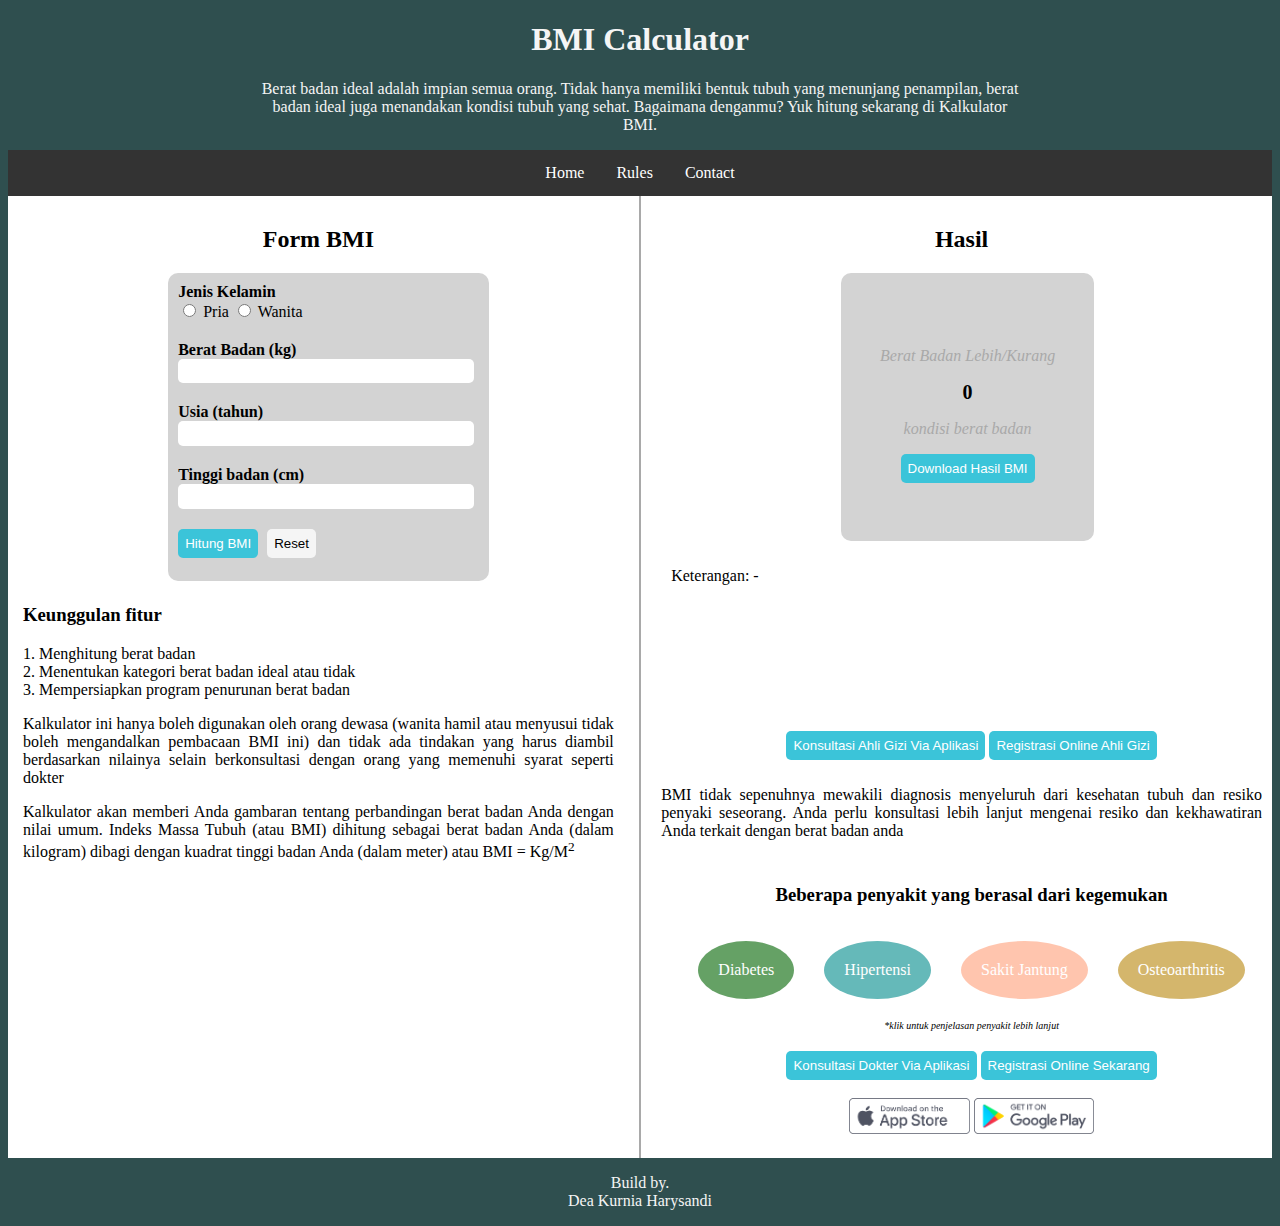
<file: index.html>
<!DOCTYPE html>
<html lang="en">

<head>
    <meta charset="UTF-8">
    <meta name="viewport" content="width=device-width, initial-scale=1.0">
    <title>BMI Calculate</title>
    <link rel="icon" type="image/png" href="./assets/images/icons8-calculate-16.png" />
    <link rel="stylesheet" href="./css/style.css" />
</head>

<body>
    <!-- Header page -->
    <header>
        <h1>BMI Calculator</h1>
        <p class="headdesc">Berat badan ideal adalah impian semua orang. Tidak hanya memiliki bentuk tubuh yang
            menunjang penampilan, berat badan ideal juga menandakan kondisi tubuh yang sehat.
            Bagaimana denganmu? Yuk hitung sekarang di Kalkulator BMI.
        </p>
    </header>

    <!-- Navbar -->
    <ul>
        <li><a href="index.html">Home</a></li>
        <li><a href="rules.html">Rules</a></li>
        <li><a href="contact.html">Contact</a></li>
        <!-- <li style="float:right"><a class="active" href="#about">About</a></li> -->
    </ul>

    <!-- Content Web -->
    <div class="container">
        <section class="formBMI">
            <h2>Form BMI</h2>

            <!-- bagian form input -->
            <div class="container-input">
                <div>
                    <strong>Jenis Kelamin</strong><br />
                    <input id="r1" type="radio" name="pria" value="pria" onclick="checkedPria()">
                    <label class="labelradio" for="pria" onclick="checkedPria()">Pria</label>
                    <input id="r2" type="radio" name="wanita" value="wanita" onclick="checkedWanita()">
                    <label class="labelradio" for="wanita" onclick="checkedWanita()">Wanita</label>
                </div>
                <div>
                    <b for="beratbadan">Berat Badan (kg)</b><br />
                    <input id="weight" type="number" name="beratbadan">
                </div>
                <div>
                    <b for="usia">Usia (tahun)</b><br />
                    <input id="age" type="number" name="usia">
                </div>
                <div>
                    <b for="tinggibadan">Tinggi badan (cm)</b><br />
                    <input id="height" type="number" name="tinggibadan">
                </div>
                <div>
                    <button id="calc" class="btn" onclick="submitBMI()">Hitung BMI</button>
                    <button id="reset" onclick="reset()">Reset</button>
                </div>
            </div>

            <!-- detail tulisan -->
            <div class="container-detail">
                <h3>Keunggulan fitur</h3>
                <a>1. Menghitung berat badan</a><br />
                <a>2. Menentukan kategori berat badan ideal atau tidak</a><br />
                <a>3. Mempersiapkan program penurunan berat badan</a><br />


                <p>Kalkulator ini hanya boleh digunakan oleh orang dewasa (wanita hamil atau menyusui tidak boleh
                    mengandalkan pembacaan BMI ini) dan tidak ada tindakan yang harus diambil berdasarkan nilainya
                    selain berkonsultasi dengan orang yang memenuhi syarat seperti dokter</p>


                <p>Kalkulator akan memberi Anda gambaran tentang perbandingan berat badan Anda dengan nilai umum. Indeks
                    Massa Tubuh (atau BMI) dihitung sebagai berat badan Anda (dalam kilogram) dibagi dengan kuadrat
                    tinggi badan Anda (dalam meter) atau BMI = Kg/M<sup>2</sup></p>

            </div>


        </section>

        <div class="barrier"></div>

        <section class="resultBMI">
            <h2>Hasil</h2>

            <!-- Tampilan hasil dari perhitungan -->
            <div class="container-result">
                <p id="resulttitle"><i style="color:darkgray">Berat Badan Lebih/Kurang</i></p>
                <strong id="resultnumber" style="font-size: 20px;">0</strong>
                <p id="resultdesc"><i style="color:darkgray">kondisi berat badan</i></p>
                <button class="btn">Download Hasil BMI</button>
            </div>

            <div class="suggestbox">
                <p id="additional">Keterangan: -</p>
                <p id="resultrange"></p>
                <p id="suggest"></p>
            </div>
            <div class="consultation">
                <button class="btn">Konsultasi Ahli Gizi Via Aplikasi</button>
                <button class="btn">Registrasi Online Ahli Gizi</button>
            </div>
            <div>
                <p>BMI tidak sepenuhnya mewakili diagnosis menyeluruh dari kesehatan tubuh dan resiko penyaki seseorang.
                    Anda perlu konsultasi lebih lanjut mengenai resiko dan kekhawatiran Anda terkait dengan berat badan
                    anda</p>
            </div>

            <div class="consultation">
                <h3>Beberapa penyakit yang berasal dari kegemukan</h3>
                <div class="disease">
                    <a href="https://www.halodoc.com/kesehatan/diabetes" target="_blank">
                        <p id="disease1" class="disease-content" style="background-color: darkgreen;">Diabetes</p>
                    </a>
                    <a href="https://www.halodoc.com/kesehatan/hipertensi" target="_blank">
                        <p id="disease2" class="disease-content" style="background-color: darkcyan;">Hipertensi</p>
                    </a>
                    <a href="https://www.halodoc.com/kesehatan/jantung" target="_blank">
                        <p id="disease3" class="disease-content" style="background-color: lightsalmon;">Sakit Jantung</p>
                    </a>
                    <a href="https://www.halodoc.com/kesehatan/osteoarthritis" target="_blank">
                        <p id="disease4" class="disease-content" style="background-color: darkgoldenrod;">Osteoarthritis</p>
                    </a>
                </div>
                <i style="font-size: 10px;">*klik untuk penjelasan penyakit lebih lanjut</i>

                <div>
                    <br />
                    <button class="btn">Konsultasi Dokter Via Aplikasi</button>
                    <button class="btn">Registrasi Online Sekarang</button>
                </div>
                <div>
                    <br />
                    <a href="https://apps.apple.com/id/app/halodoc-doctors-medicines/id1067217981" target="_blank">
                        <img id="storepic" src="./assets/images/App-Store.png">
                    </a>
                    <a href="https://play.google.com/store/apps/details?id=com.linkdokter.halodoc.android&hl=en&gl=US&pli=1" target="_blank">
                        <img id="storepic" src="./assets/images/Google-Play.png">
                    </a>
                </div>
            </div>
        </section>



    </div>

    <footer>
        <p>Build by.<br />
            Dea Kurnia Harysandi
        </p>

    </footer>

    <script src="./js/script.js"></script>
</body>

</html>
</file>
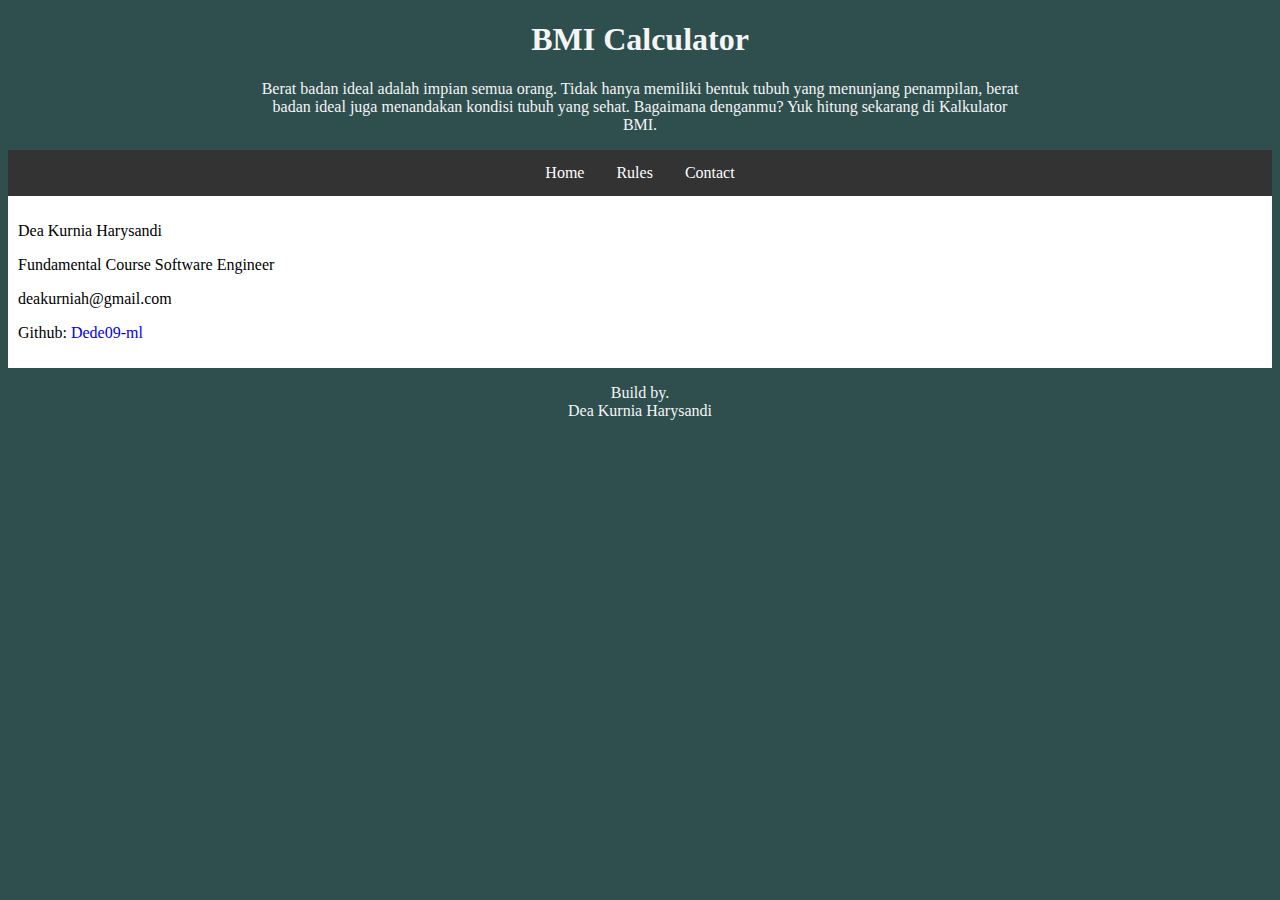
<file: contact.html>
<!DOCTYPE html>
<html lang="en">

<head>
    <meta charset="UTF-8">
    <meta name="viewport" content="width=device-width, initial-scale=1.0">
    <title>BMI Calculate</title>
    <link rel="stylesheet" href="./css/style.css" />
</head>

<body>
    <!-- Header page -->
    <header>
        <h1>BMI Calculator</h1>
        <p class="headdesc">Berat badan ideal adalah impian semua orang. Tidak hanya memiliki bentuk tubuh yang
            menunjang penampilan, berat badan ideal juga menandakan kondisi tubuh yang sehat.
            Bagaimana denganmu? Yuk hitung sekarang di Kalkulator BMI.
        </p>
    </header>

    <!-- Navbar -->
    <ul>
        <li><a href="index.html">Home</a></li>
        <li><a href="rules.html">Rules</a></li>
        <li><a href="contact.html">Contact</a></li>
        <!-- <li style="float:right"><a class="active" href="#about">About</a></li> -->
    </ul>

    <!-- Content Web -->
    <div class="container-contact">
        <p>Dea Kurnia Harysandi</p>
        <p>Fundamental Course Software Engineer</p>
        <p>deakurniah@gmail.com</p>
        <p>Github: <a href="https://github.com/Dede09-ml/" target="_blank">Dede09-ml</a></p>
    </div>

    <footer>
        <p>Build by.<br />
            Dea Kurnia Harysandi
        </p>

    </footer>

    <script src="./js/script.js"></script>
</body>

</html>
</file>
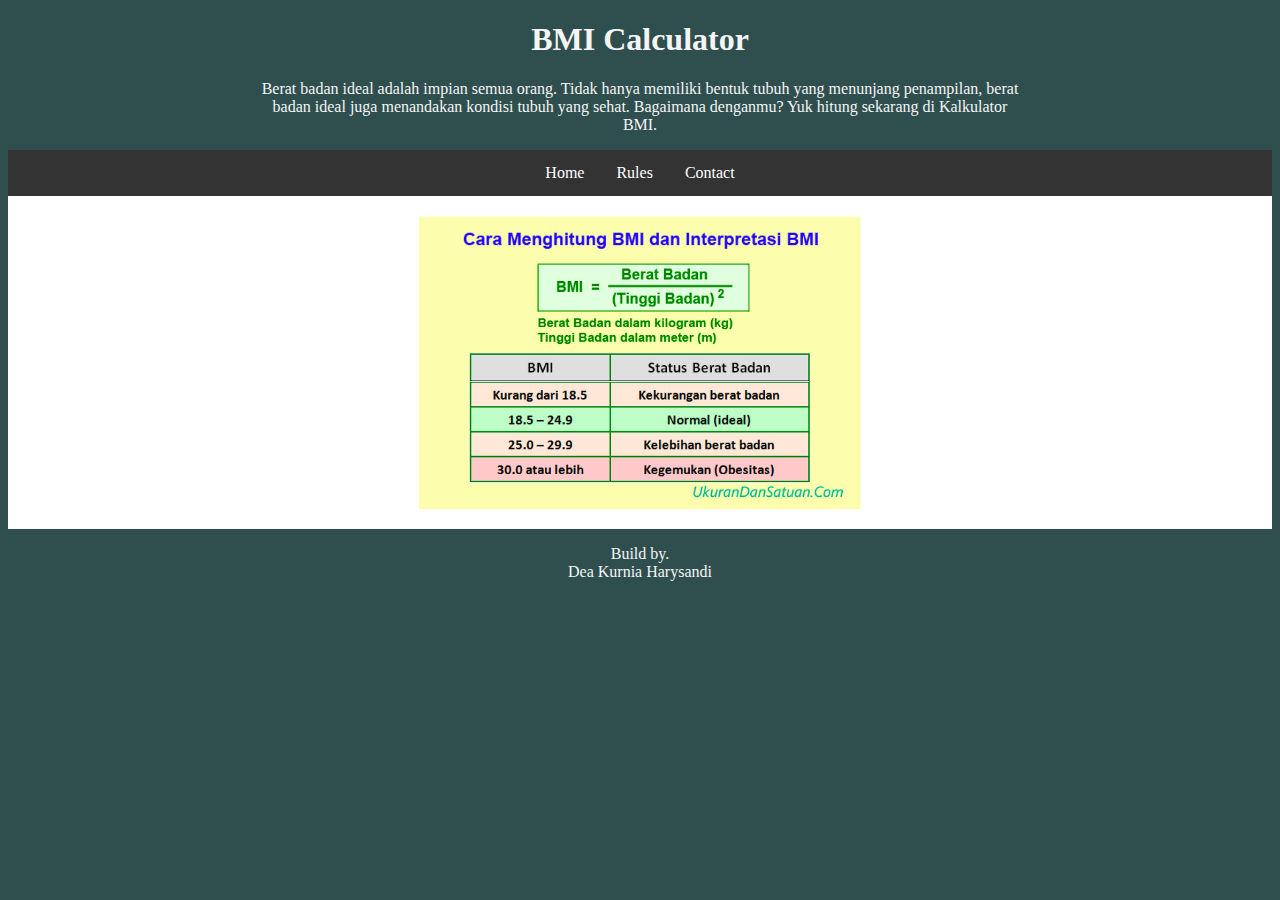
<file: rules.html>
<!DOCTYPE html>
<html lang="en">

<head>
    <meta charset="UTF-8">
    <meta name="viewport" content="width=device-width, initial-scale=1.0">
    <title>BMI Calculate</title>
    <link rel="stylesheet" href="./css/style.css" />
</head>

<body>
    <!-- Header page -->
    <header>
        <h1>BMI Calculator</h1>
        <p class="headdesc">Berat badan ideal adalah impian semua orang. Tidak hanya memiliki bentuk tubuh yang
            menunjang penampilan, berat badan ideal juga menandakan kondisi tubuh yang sehat.
            Bagaimana denganmu? Yuk hitung sekarang di Kalkulator BMI.
        </p>
    </header>

    <!-- Navbar -->
    <ul>
        <li><a href="index.html">Home</a></li>
        <li><a href="rules.html">Rules</a></li>
        <li><a href="contact.html">Contact</a></li>
        <!-- <li style="float:right"><a class="active" href="#about">About</a></li> -->
    </ul>

    <!-- Content Web -->
    <div class="container-rules">
        <img id="bmipic" src="./assets/images/bmi.png">



    </div>

    <footer>
        <p>Build by.<br />
            Dea Kurnia Harysandi
        </p>

    </footer>

    <script src="./js/script.js"></script>
</body>

</html>
</file>
<file: css/style.css>
body {
    font-family: Calibri;
    background-color: darkslategrey;
}

header {
    display: block;
    text-align: center;
    justify-content: center;
    background-color: darkslategrey;
    color: whitesmoke;
}

h2 {
    text-align: center;
}

/* navbar start */
ul {
    display: flex;
    justify-content: center;
    list-style-type: none;
    margin: 0;
    padding: 0;
    overflow: hidden;
    background-color: #333;
  }
  
  li {
    float: left;
  }
  
  li a {
    display: block;
    color: white;
    text-align: center;
    padding: 14px 16px;
    text-decoration: none;
  }
  
  li a:hover:not(.active) {
    background-color: #111;
  }
  
/* navbar end */

footer {
    text-align: center;
    justify-content: center;
    background-color: darkslategrey;
    color: whitesmoke;
    position: relative;
    bottom: 0;
    width: 100%;
}

a {
    text-decoration: none;
}

.headdesc{
    text-align: justify center;
    margin-left: 20%;
    margin-right: 20%;
    width: 60%;
    display: flex;

}

.container {
    background-color: white;
    display: flex;
    margin: 0;
    padding: 0;
    gap: 10px;
    max-height: 100%;
    max-width: 100%;
}

.container-rules {
    background-color: white;
    display: flex;
    margin: 0;
    padding: 0;
    gap: 10px;
    max-height: 100%;
    max-width: 100%;
    text-align: center;
    justify-content: center;
}
.container-contact {
    background-color: white;
    display: block;
    margin: 0;
    padding: 10px;
    gap: 10px;
    max-height: 100%;
    max-width: 100%;
    justify-content: left;
}

.formBMI {
    padding: 10px;
    max-height: 100%;
    max-width: 100%;
    flex: 49.9%;
}

.barrier {
    background-color: darkgray;
    flex: 0.2%
}

.resultBMI {
    padding: 10px;
    max-height: 100%;
    max-width: 100%;
    flex: 49.9%;
    text-align: justify;

}

.container-input {
    text-align: left;
    background-color: lightgray;
    display: flex;
    height: 18em;
    padding: 10px;
    gap: 20px;
    flex-direction: column;
    border-radius: 10px;
    width: 50%;
    margin-left: 25%;
    margin-right: 25%;
    color: black;
}

.labelradio{
    cursor: pointer;
}

#weight, #age, #height {
    width: 97%;
    height: 1.7em;
    border-radius: 5px;
    border: none; 
} 

.container-detail {
    padding: 5px;
    text-align: justify;
}


.container-result {
    text-align: center;
    background-color: lightgray;
    padding: 6px;
    height: 16em;
    width: 40%;
    border-radius: 10px;
    margin-left: 30%;
    margin-right: 30%;
    justify-content: center;
    align-content: center;
}

.gradient {
	text-transform: uppercase;
	background: linear-gradient(to right, #30CFD0 0%, #330867 100%);
	-webkit-background-clip: text;
	-webkit-text-fill-color: transparent;
}


.suggestbox {
    padding: 10px;
    height: 10em;
    text-align: justify;
}

.consultation {
    display: block;
    width: 100%;
    padding: 10px;
    text-align: center;
    justify-content: center;
}

.btn {
    background-color: rgb(59, 196, 217);
    color: white;
    padding: 7px;
    border-radius: 5px;
    border: none;
    cursor: pointer;
}

#reset {
    background-color: whitesmoke;
    border: none;
    padding: 7px;
    border-radius: 5px;
    cursor: pointer;
    transition: all .3s ease-in-out;
}

#reset:hover {
    background-color: lightsalmon;
}

#storepic {
    width: 20%;
}

#bmipic {
    width: 35%;
    padding: 20px;
}

.disease {
    width: 100%;
    display: flex;
    gap: 5%;
    text-align: center;
    justify-content: center;

}

.disease-content {
    padding: 20px;
    color: white;
    border-radius: 80%;
    text-align: center;
    opacity: 0.6;
    transition: 0.3s;
    
}

#calc {
    transition: all .3s ease-in-out;
    margin-right: 5px;
}

#calc:hover {
    transform: scale(1.1)
}

.disease-content:hover{
    opacity: 1;
}

@media only screen and (max-width: 720px){
    .container{
        display:block;
    }

    .disease {
        width: 20%;
        margin-left: 40%;
        margin-right: 40%;
        display: block;
    }
}

@media only screen and (max-width: 1180px){
    .disease-content {
        padding: 15px;
        font-size: 60%;
    }
}

@media only screen and (max-width:500px){
    .headdesc {
        text-align: justify;
        display: flex;
        margin-left: 0px;
        width: 100%;
    }

    .container-input {
        width: 95%;;
        margin-left: 0;
    }

    .container-result {
        width: 95%;
        margin-left: 0;
        justify-content: center;
        align-content: center;
    }
}
</file>
